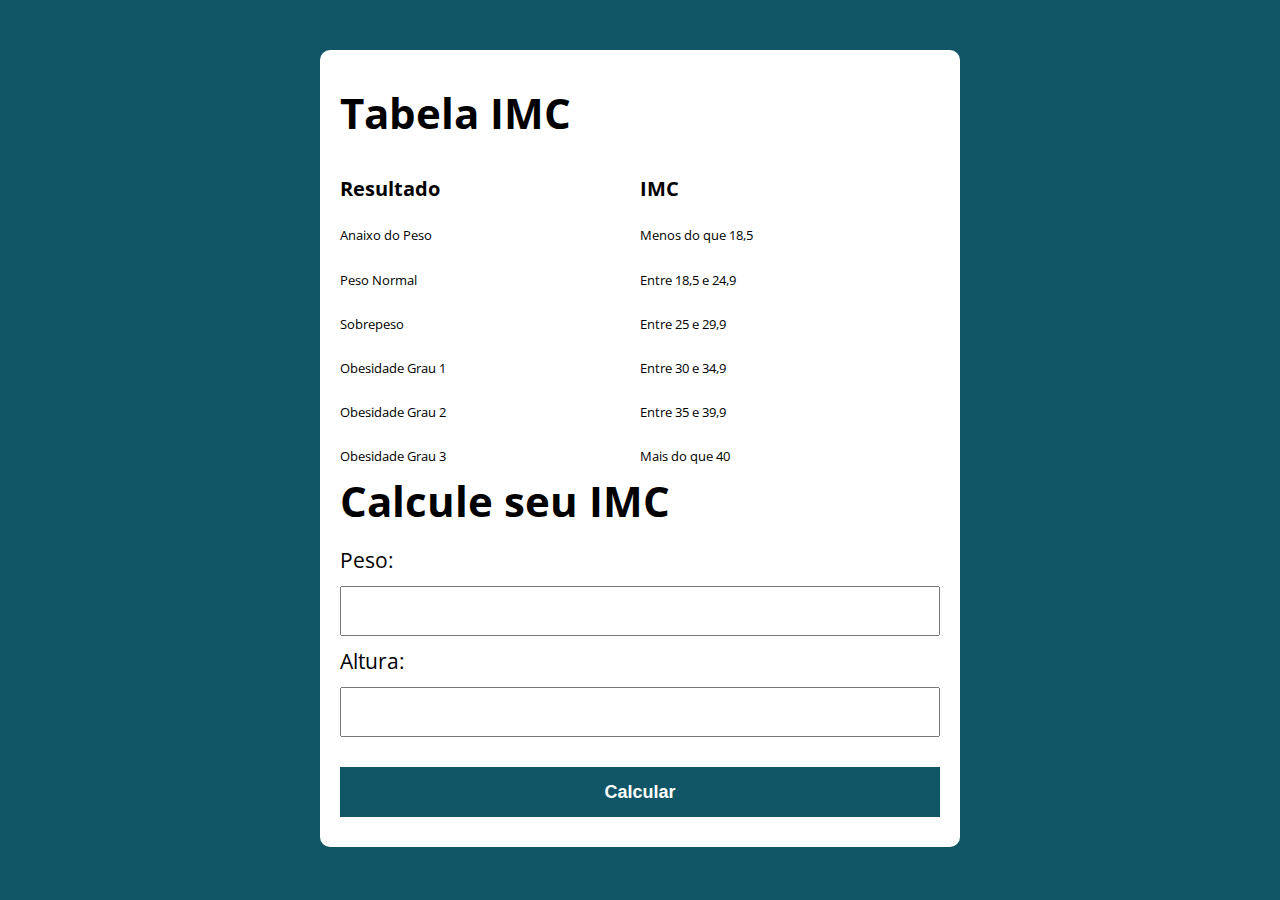
<file: index.html>
<!DOCTYPE html>
<html lang="pt-BR">

<head>
    <meta charset="UTF-8">
    <meta http-equiv="X-UA-Compatible" content="IE=edge">
    <meta name="viewport" content="width=device-width, initial-scale=1.0">
    <link rel="stylesheet" href="./assets/css/style.css">
    <title>Calcule seu IMC</title>
</head>

<body>
    <section class="container">
        <h1>Tabela IMC</h1>
        <div class="caixa">
            <h2>IMC</h2>
           <p>Menos do que 18,5</p>
           <p>Entre 18,5 e 24,9</p>
            <p>Entre 25 e 29,9</p>
            <p>Entre 30 e 34,9</p>
            <p>Entre 35 e 39,9</p>
            <p>Mais do que 40</p>
        </div>
        <div class="caixa">
            <h2>Resultado</h2> 
            <p>Anaixo do Peso</p>
            <p>Peso Normal</p>
            <p>Sobrepeso</p>
            <p>Obesidade Grau 1</p>
            <p>Obesidade Grau 2</p>
            <p>Obesidade Grau 3</p>
        </div>
        <span class="h2"></span>
        <div>
            <form action="" id="form">
                <h1>Calcule seu IMC</h1>
                <label for="peso">Peso: </label><input type="text" id="peso" name="peso" value="">
                <label for="altura">Altura: </label> <input type="text" id="altura" name="" value="">
                <button type="submit">Calcular</button>
            </form>
            <div id="resultado"></div>
        </div>
    </section>
    <script src="./assets/js/main.js.js"></script>
</body>

</html>
</file>
<file: assets/css/style.css>
@import url('https://fonts.googleapis.com/css?family=Open+Sans:400,700&display=swap');

:root {
  --primary-color: rgb(17, 86, 102);
  --primary-color-darker: rgb(9, 48, 56);
}

* {
  box-sizing: border-box;
  outline: 0;
}

body {
  margin: 0;
  padding: 0;
  background: var(--primary-color);
  font-family: 'Open sans', sans-serif;
  font-size: 1.3em;
  line-height: 1.5em;
}

.container {
  max-width: 640px;
  margin: 50px auto;
  background: #fff;
  padding: 20px;
  border-radius: 10px;
}

form input,
form label,
form button {
  display: block;
  width: 100%;
  margin-bottom: 10px;
}

form input {
  font-size: 24px;
  height: 50px;
  padding: 0 20px;
}

form input:focus {
  outline: 1px solid var(--primary-color);
}

form button {
  border: none;
  background: var(--primary-color);
  color: #fff;
  font-size: 18px;
  font-weight: 700;
  height: 50px;
  cursor: pointer;
  margin-top: 30px;
}

form button:hover {
  background: var(--primary-color-darker);
}

.resultado-ok,
.resultado-bad {
  background-color: rgb(24, 168, 67);
  padding: 10px 20px;
}

.resultado-bad {
  background-color: rgb(168, 24, 24);
}

.caixa {
  float: right;
  width: 50%;
  font-size: small;
}
.hr {
    width: 100%;
    height: 1px;
    border: 0px;
    border-top: 1px solid red;
    background-color: #dddddd;
}
</file>
